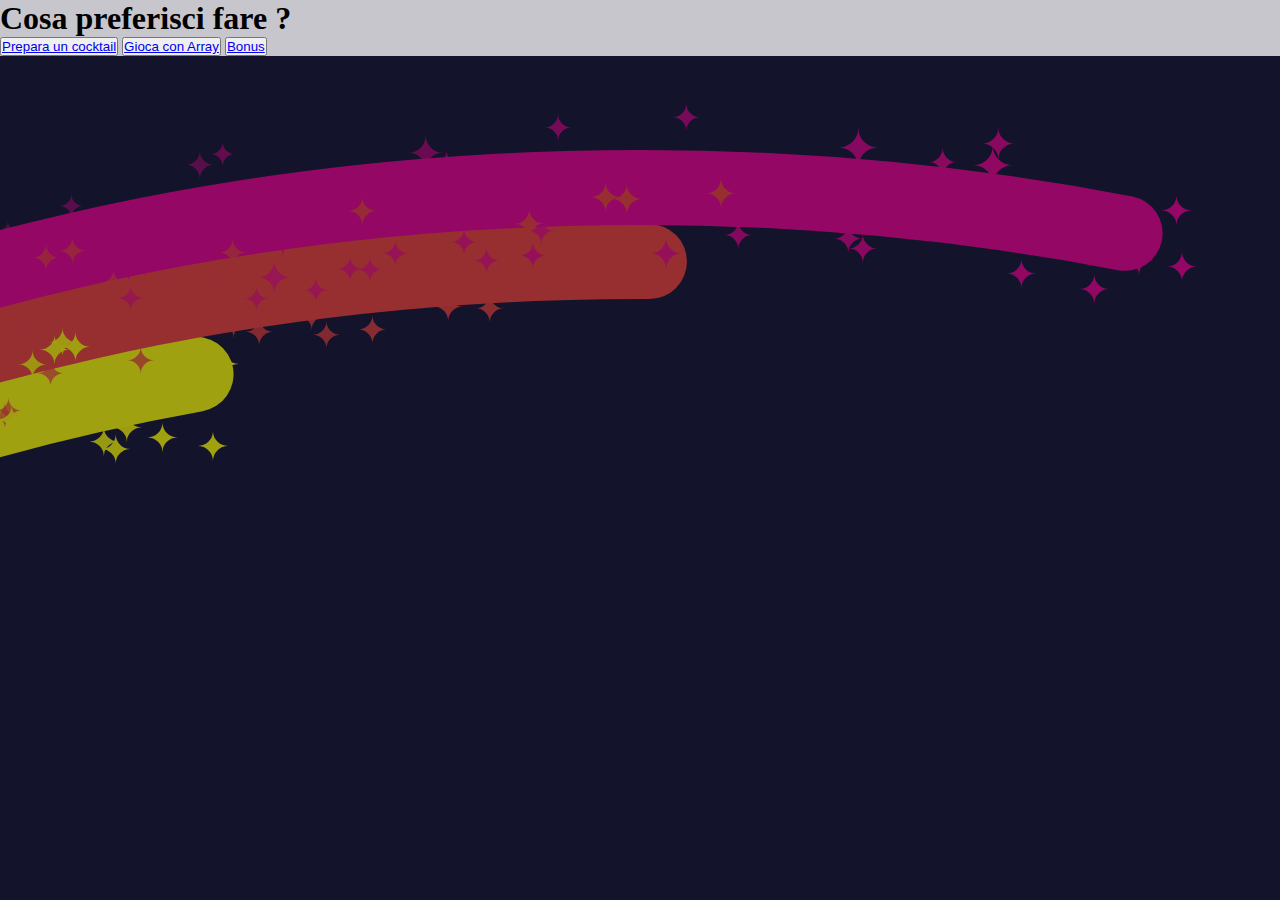
<file: index.html>
<!DOCTYPE html>
<html lang="en">
<head>
    <meta charset="UTF-8">
    <meta name="viewport" content="width=device-width, initial-scale=1.0">
    <link href="https://cdn.jsdelivr.net/npm/bootstrap@5.3.2/dist/css/bootstrap.min.css" rel="stylesheet" integrity="sha384-T3c6CoIi6uLrA9TneNEoa7RxnatzjcDSCmG1MXxSR1GAsXEV/Dwwykc2MPK8M2HN" crossorigin="anonymous">
    <link rel="stylesheet" href="css/style.css">
    <title>paginaIniziale</title>
</head>
<body id="body-main">
    <canvas id="rainbow"></canvas>
    <div class="wrapper position-absolute d-flex flex-column justify-content-center align-items-center align-content-center ">
        <div class="container  my-bg-white p-3 w-25 d-flex flex-column justify-content-center rounded-4 text-center">
             <h1 class="p-3">Cosa preferisci fare ?</h1>
             <button class="btn btn-primary m-2"><a href="array-lista/tuttiifrutti.html" class="text-decoration-none text-light">Prepara un cocktail</a></button>
             <button class="btn btn-primary m-2"><a href="array-tail/codaArray.html" class="text-decoration-none text-light">Gioca con Array</a></button>
             <button class="btn btn-primary m-2"><a href="array-bonus/bonus.html" class="text-decoration-none text-light">Bonus</a></button>
        </div>
       </div>
<script src="js/decoration-main.js"></script>
</body>
</html>
</file>
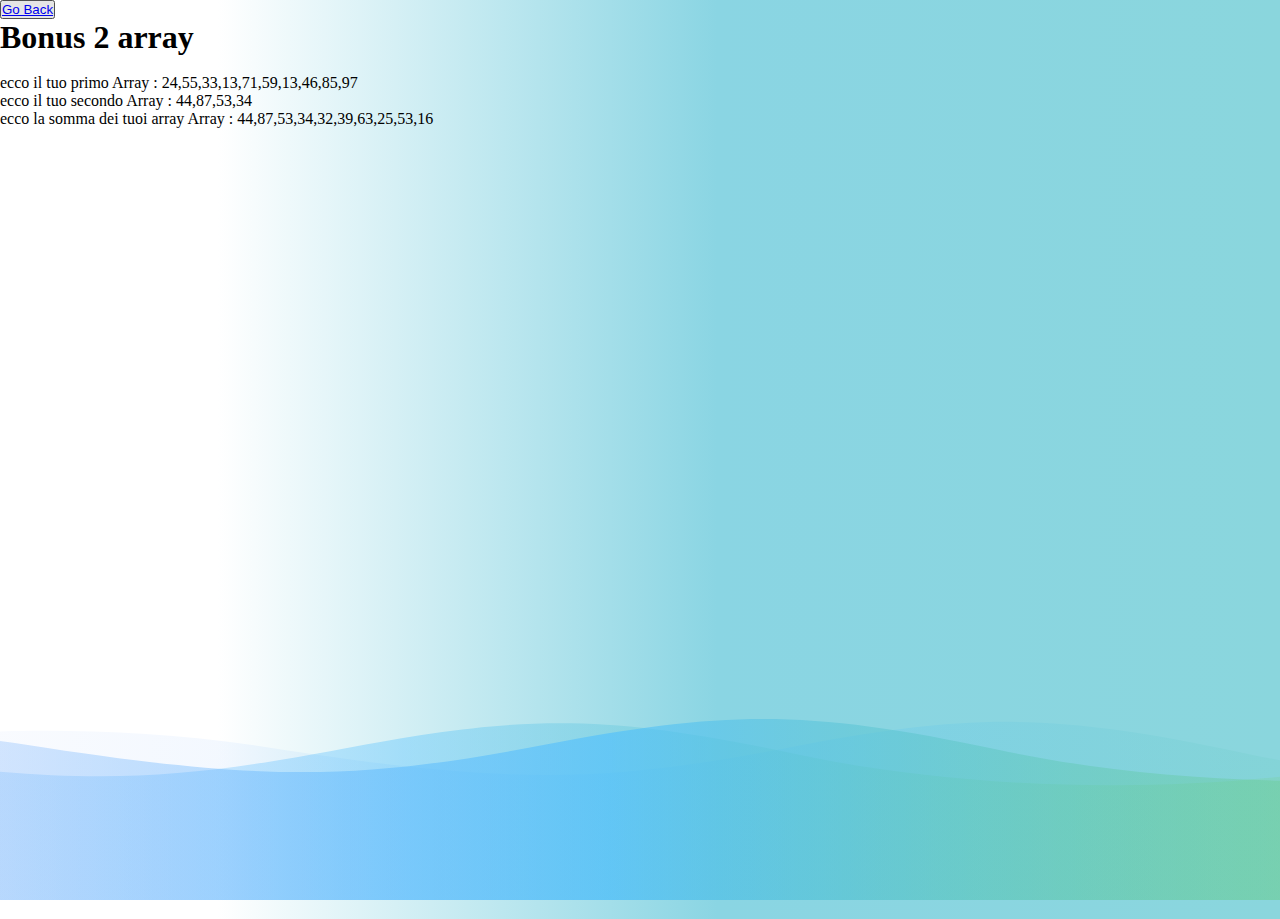
<file: array-bonus/bonus.html>
<!DOCTYPE html>
<html lang="en">
<head>
    <meta charset="UTF-8">
    <meta name="viewport" content="width=device-width, initial-scale=1.0">
    <link href="https://cdn.jsdelivr.net/npm/bootstrap@5.3.2/dist/css/bootstrap.min.css" rel="stylesheet" integrity="sha384-T3c6CoIi6uLrA9TneNEoa7RxnatzjcDSCmG1MXxSR1GAsXEV/Dwwykc2MPK8M2HN" crossorigin="anonymous">
    <link rel="stylesheet" href="../css/style.css">
    <title>Coda Array</title>
</head>
<body id="body-bonus">
    <button class="btn btn-light m-2 position-absolute"><a href="../index.html" class="text-decoration-none text-black" >Go Back</a></button>
    <div class="wrapper d-flex justify-content-center">
        <img src="../img/onde.svg" alt="onde" class="svg">
        <div class="container p-3  d-flex flex-column m-5 rounded-4 ">
    <h1>Bonus 2 array</h1>
    <br>
    <div id="array1-after"></div>
    <div id="array2-after"></div>

    <div id="sommaArray" class="fs-4" ></div>
</div>
</div>

    <script src="../js/utility.js"></script>
    <script src="../js/script3.js"></script>
</body>
</html>
</file>
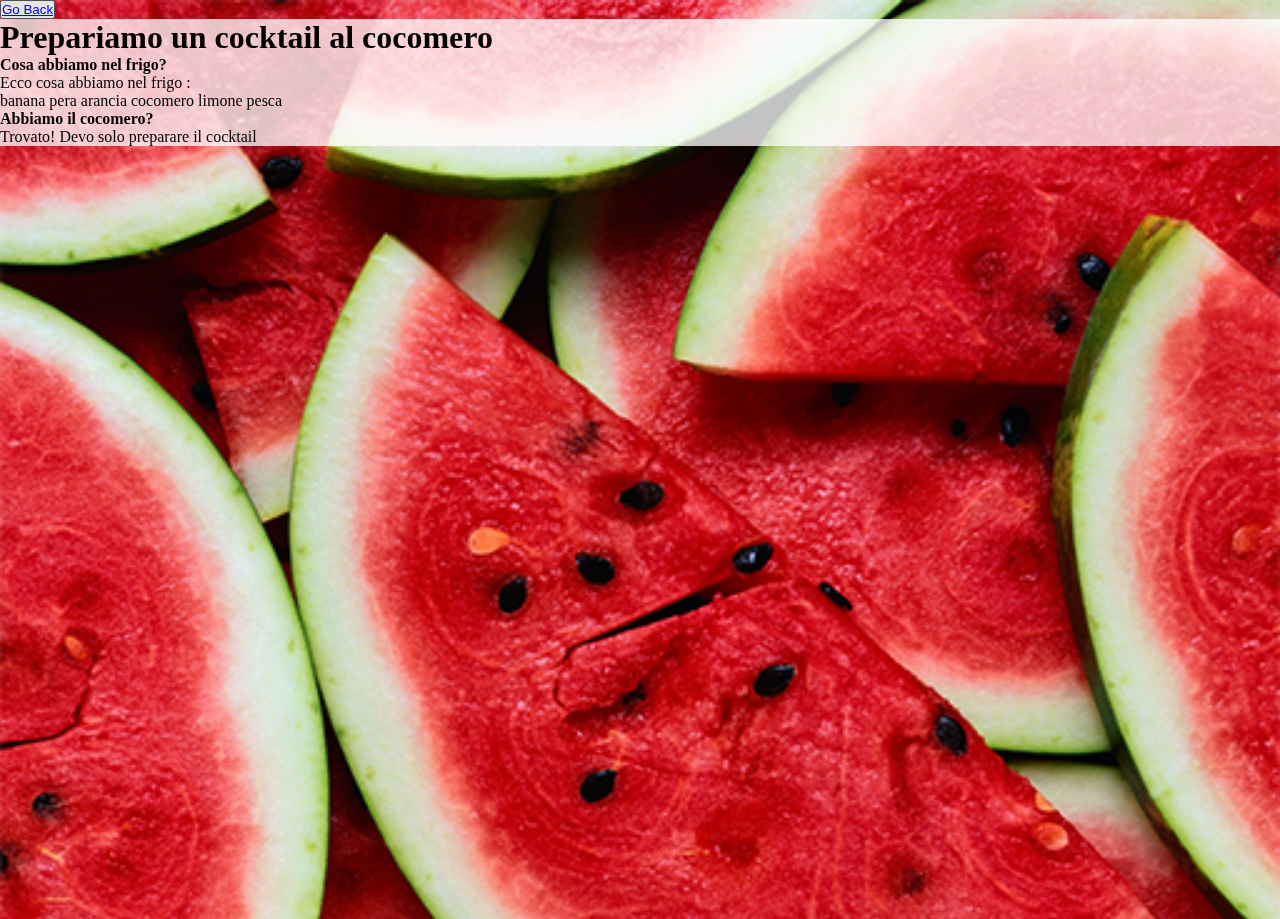
<file: array-lista/tuttiifrutti.html>
<!DOCTYPE html>
<html lang="en">
<head>
    <meta charset="UTF-8">
    <meta name="viewport" content="width=device-width, initial-scale=1.0">
    <link href="https://cdn.jsdelivr.net/npm/bootstrap@5.3.2/dist/css/bootstrap.min.css" rel="stylesheet" integrity="sha384-T3c6CoIi6uLrA9TneNEoa7RxnatzjcDSCmG1MXxSR1GAsXEV/Dwwykc2MPK8M2HN" crossorigin="anonymous">
    <link rel="stylesheet" href="../css/style.css">
    <title>Tutti i Frutti</title>
</head>
<body id="body-2">
    <button class="btn btn-light m-2"><a href="../index.html" class="text-decoration-none text-black">Go Back</a></button>
    <div class="wrapper d-flex flex-column justify-content-center align-items-center align-content-center ">
        
<div class="animateme">
    <ul class="bg-bubbles">
      <li></li>
      <li></li>
      <li></li>
      <li></li>
      <li></li>
      <li></li>
      <li></li>
      <li></li>
      <li></li>
      <li></li>
      <li></li>
      <li></li>
      <li></li>
    </ul>
  </div>
  
    <div class="container  my-bg-white p-3 w-50 d-flex flex-column justify-content-center rounded-4 text-center">
    
    <h1>Prepariamo un cocktail al cocomero</h1>
    <h4>Cosa abbiamo nel frigo?</h4>
    <div id="ingredienti"></div>
    <h4>Abbiamo il cocomero?</h4>
    <div id="risposta"></div>

    </div>
</div>

    <script src="../js/script.js"></script>
</body>
</html>
</file>
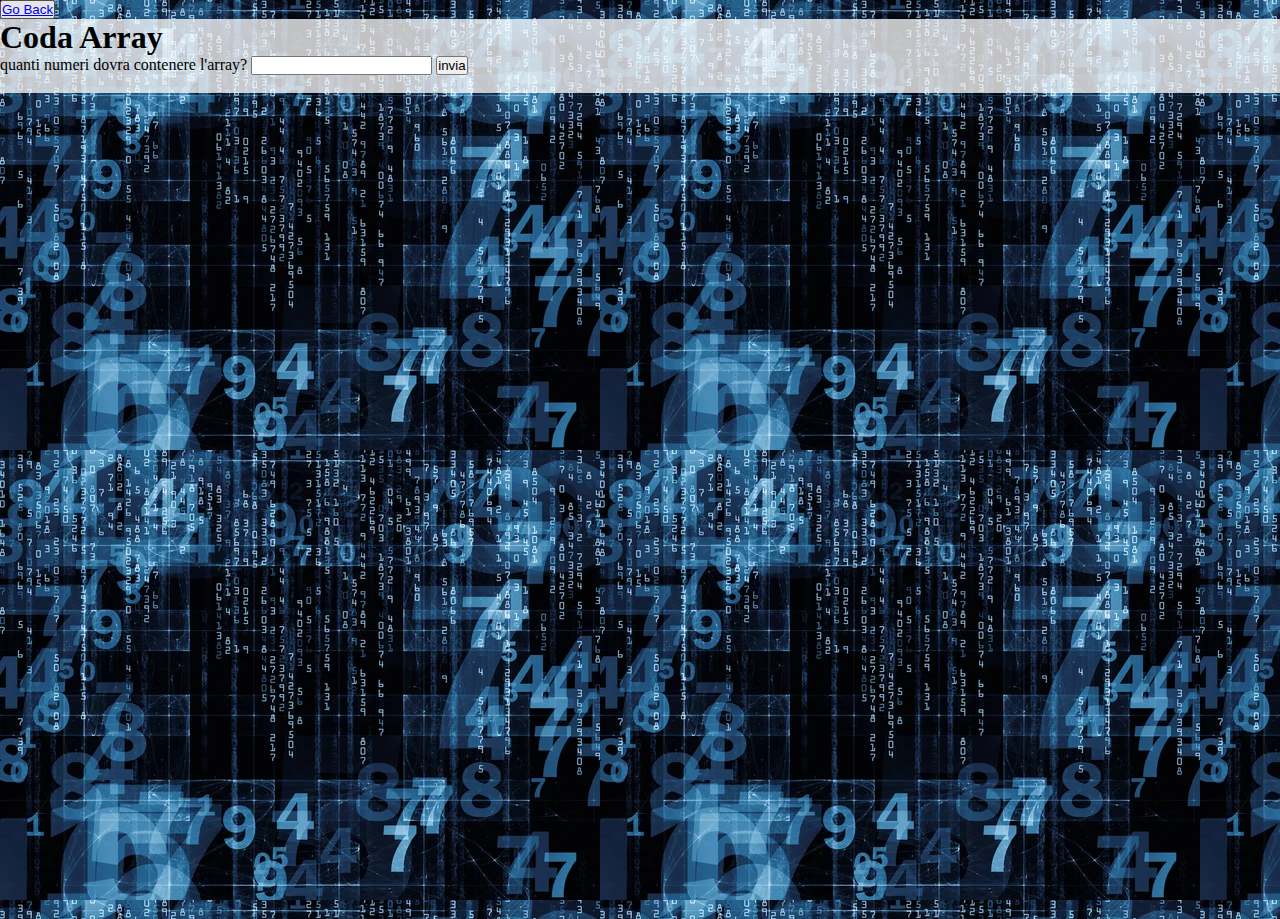
<file: array-tail/codaArray.html>
<!DOCTYPE html>
<html lang="en">
<head>
    <meta charset="UTF-8">
    <meta name="viewport" content="width=device-width, initial-scale=1.0">
    <link href="https://cdn.jsdelivr.net/npm/bootstrap@5.3.2/dist/css/bootstrap.min.css" rel="stylesheet" integrity="sha384-T3c6CoIi6uLrA9TneNEoa7RxnatzjcDSCmG1MXxSR1GAsXEV/Dwwykc2MPK8M2HN" crossorigin="anonymous">
    <link rel="stylesheet" href="../css/style.css">
    <title>Coda Array</title>
</head>
<body id="body-3">
    <button class="btn btn-light m-2"><a href="../index.html" class="text-decoration-none text-black">Go Back</a></button>
    <div class="wrapper position-absolute d-flex flex-column justify-content-center align-items-center align-content-center ">
        <div class="container  my-bg-white p-3 w-50  rounded-4 text-center">
    <h1>Coda Array</h1>
    <div class=" d-flex flex-column justify-content-center align-content-center align-items-center">
    <label for="numero" class="form-label fs-4">quanti numeri dovra contenere l'array?</label>
    <input type="number" id="numero" min="1" class="form-control w-25 m-2">
    <button id="button" class="btn btn-danger w-25">invia</button>
</div>
    <br>
    <div id="risultatoNum" class="fs-5"></div>

</div>
</div>

    <script src="../js/utility.js"></script>
    <script src="../js/script2.js"></script>
</body>
</html>
</file>
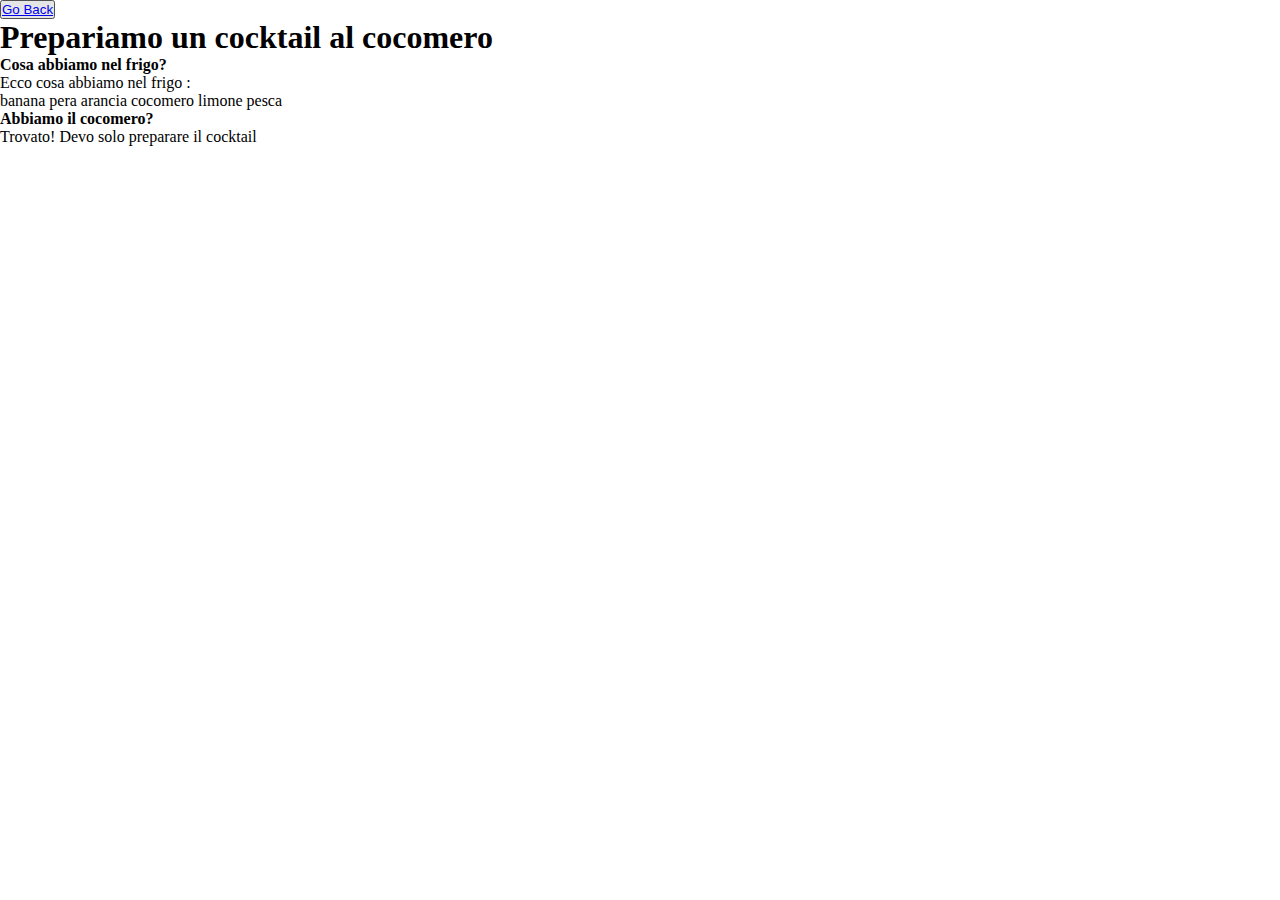
<file: pages/tuttiifrutti.html>
<!DOCTYPE html>
<html lang="en">
<head>
    <meta charset="UTF-8">
    <meta name="viewport" content="width=device-width, initial-scale=1.0">
    <link href="https://cdn.jsdelivr.net/npm/bootstrap@5.3.2/dist/css/bootstrap.min.css" rel="stylesheet" integrity="sha384-T3c6CoIi6uLrA9TneNEoa7RxnatzjcDSCmG1MXxSR1GAsXEV/Dwwykc2MPK8M2HN" crossorigin="anonymous">
    <link rel="stylesheet" href="../css/style.css">
    <title>Tutti i Frutti</title>
</head>
<body>
    <button class="btn"><a href="../index.html" class="text-decoration-none">Go Back</a></button>
    <h1>Prepariamo un cocktail al cocomero</h1>
    <h4>Cosa abbiamo nel frigo?</h4>
    <div id="ingredienti"></div>
    <h4>Abbiamo il cocomero?</h4>
    <div id="risposta"></div>
    <script src="../js/script.js"></script>
</body>
</html>
</file>
<file: css/style.css>
*{
    margin: 0;
    padding: 0;
    box-sizing: border-box;
}

.wrapper{
    width: 100%;
    height: 100vh;
}

.my-bg-white{
    background-color: rgba(255, 255, 255, 0.76);
}

#body-main {
    background: #13142b;
  }

#body-2{
    background-image: url(../img/bgCocomero.jpg);
    background-repeat: no-repeat;
    background-size:100% ;
}
  
  canvas {
    opacity: .6;
    position: absolute;
    top: 0;
    left: 0;
    width: 100%;
    height: 100%;
  }
  

  
  .animateme {
      position: fixed;
      top: 0px;
      left: 0px;
      width: 100%;
      height: 100%;
      overflow: hidden;
      z-index: -1;
  }
  
  .bg-bubbles {
    position: absolute;
    top: 0;
    left: 0;
    width: 100%;
    height: 100%;
    z-index: 1;
  }
  .bg-bubbles li {
    position: absolute;
    list-style: none;
    display: block;
    width: 80px;
    height: 80px;
   background-image: url(../img/anguriaTonda1.jpg);
   background-position: center;
   background-size: cover;
   border-radius: 50%;
    bottom: 60px;
    -webkit-animation: square 25s infinite;
    animation: square 25s infinite;
    -webkit-transition-timing-function: linear;
    transition-timing-function: linear;
    opacity:0;
  }
  
  .bg-bubbles li:nth-child(1) {
    left: 3%;
    border-radius:50em;
    background-image: url(../img/anguriaTonda1.jpg);
   background-position: center;
   background-size: cover;
  }
  .bg-bubbles li:nth-child(2) {
    left: 6%;
    width: 75px;
    height: 75px;
    -webkit-animation-delay: 2s;
            animation-delay: 2s;
    -webkit-animation-duration: 10s;
            animation-duration: 10s;
  }
  .bg-bubbles li:nth-child(3) {
    left: 15%;
    width: 175px;
    height: 175px;
    -webkit-animation-delay: 4s;
            animation-delay: 4s;
  }
  .bg-bubbles li:nth-child(4) {
    left: 40%;
    width: 90px;
    height: 90px;
    -webkit-animation-duration: 22s;
            animation-duration: 22s;
  }
  .bg-bubbles li:nth-child(5) {
    left: 70%;
    background-image: url(../img/anguriaTonda1.jpg);
   background-position: center;
   background-size: cover;
  }
  .bg-bubbles li:nth-child(6) {
    left: 90%;
    width: 90px;
    height: 90px;
    -webkit-animation-delay: 3s;
            animation-delay: 3s;
    border-radius:50em;
    background-image: url(../img/anguriaTonda1.jpg);
   background-position: center;
   background-size: cover;
  }
  .bg-bubbles li:nth-child(7) {
    left: 32%;
    width: 60px;
    height: 60px;
    -webkit-animation-delay: 7s;
            animation-delay: 7s;
            background-image: url(../img/anguriaTonda1.jpg);
            background-position: center;
            background-size: cover;
  }
  .bg-bubbles li:nth-child(8) {
    left: 55%;
    width: 50px;
    height: 50px;
    -webkit-animation-delay: 15s;
            animation-delay: 15s;
    -webkit-animation-duration: 40s;
            animation-duration: 40s;
  }
  .bg-bubbles li:nth-child(9) {
    left: 30%;
    width: 140px;
    height: 140px;
    -webkit-animation-delay: 2s;
            animation-delay: 2s;
    -webkit-animation-duration: 40s;
            animation-duration: 40s;
    border-radius:50em;
    background-image: url(../img/anguriaTonda1.jpg);
   background-position: center;
   background-size: cover;
  }
  .bg-bubbles li:nth-child(10) {
    left: 90%;
    width: 60px;
    height: 60px;
    -webkit-animation-delay: 11s;
            animation-delay: 11s;
  }
  .bg-bubbles li:nth-child(11) {
    left: 10%;
    width: 40px;
    height: 40px;
    -webkit-animation-delay: 13s;
            animation-delay: 13s;
    border-radius:50em;
  }
  .bg-bubbles li:nth-child(12) {
    left: 55%;
    width: 175px;
    height: 175px;
    -webkit-animation-delay: 7s;
            animation-delay: 7s;
            background-image: url(../img/anguriaTonda1.jpg);
            background-position: center;
            background-size: cover;
  }
  
  .bg-bubbles li:nth-child(13) {
    left: 65%;
    width: 100px;
    height: 100px;
    -webkit-animation-delay: 8s;
            animation-delay: 8s;
    border-radius:50em;
  }
  
  @-webkit-keyframes square {
    0% {
      -webkit-transform: translateY(0);
              transform: translateY(0);
      opacity:0;
    }
    50% {
      opacity:1;
    }
    100% {
      -webkit-transform: translateY(-700px) rotate(600deg);
              transform: translateY(-700px) rotate(600deg);
      opacity:1;
    }
  }
  @keyframes square {
    0% {
      -webkit-transform: translateY(0);
              transform: translateY(0);
      opacity:0;
    }
    50% {
      opacity:1;
    }
    100% {
      -webkit-transform: translateY(-700px) rotate(600deg);
              transform: translateY(-700px) rotate(600deg);
      opacity:0;
    }
  }
  
  #body-3{
    background-image: url(../img/array-di-numeri.jpg);
    overflow: hidden;
  }

  #body-bonus{
    background: rgb(0,0,0);
    background: linear-gradient(90deg, #FFFFFF 17%, #8AD5E3 56%, #8AD6DD 100%);
    overflow: hidden;
  }

  .svg {
    position: absolute;
    
    left: 0;
    bottom: 0;
    width: 100%;
    height: 90%;
    box-sizing: border-box;
    display: block;
    background: transparent;
   

}
</file>
